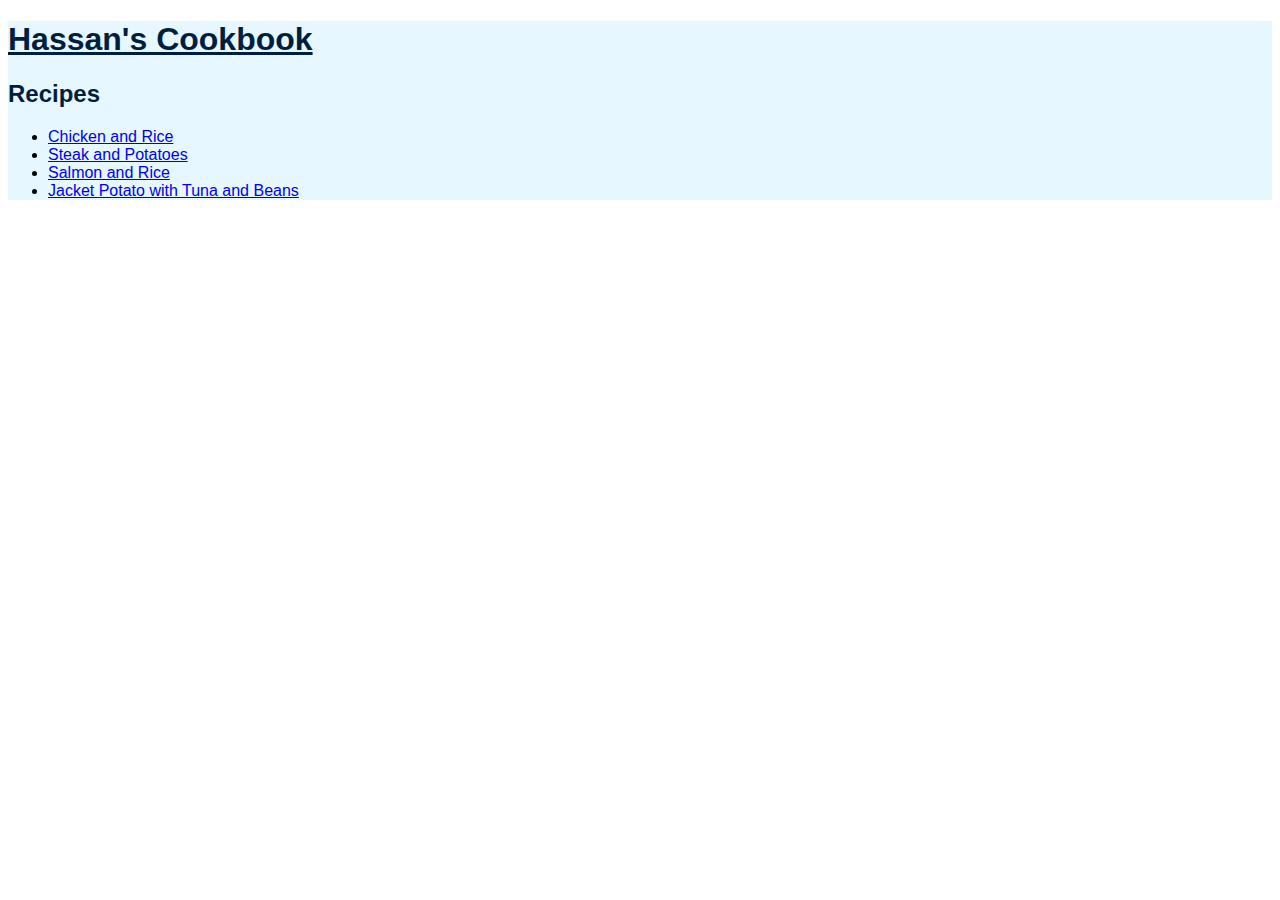
<file: index.html>
<!DOCTYPE html>
<html lang="en">
<head>
    <link rel="stylesheet" href="./styles.css">
    <meta charset="UTF-8">
    <meta name="viewport" content="width=device-width, initial-scale=1.0">
    <title>Hassan's Cookbook</title>
</head>
<body>
    <div class="container">
        <div class="title heading">
            <h1>Hassan's Cookbook</h1>
        </div>
            <div class="sub heading">
                <h2>Recipes</h2>
            </div>
                <div class="list">
                    <ul>
                        <li><a href="./recipes/chicken-and-rice.html">Chicken and Rice</a></li>
                        <li><a href="./recipes/steak-and-potatoes.html">Steak and Potatoes</a></li>
                        <li><a href="./recipes/salmon-and-rice.html">Salmon and Rice</a></li>
                        <li><a href="./recipes/tuna-and-beans-jacket-potato.html">Jacket Potato with Tuna and Beans</a></li>
                    </ul>
                </div>
    </div>
</body>
</html>
</file>
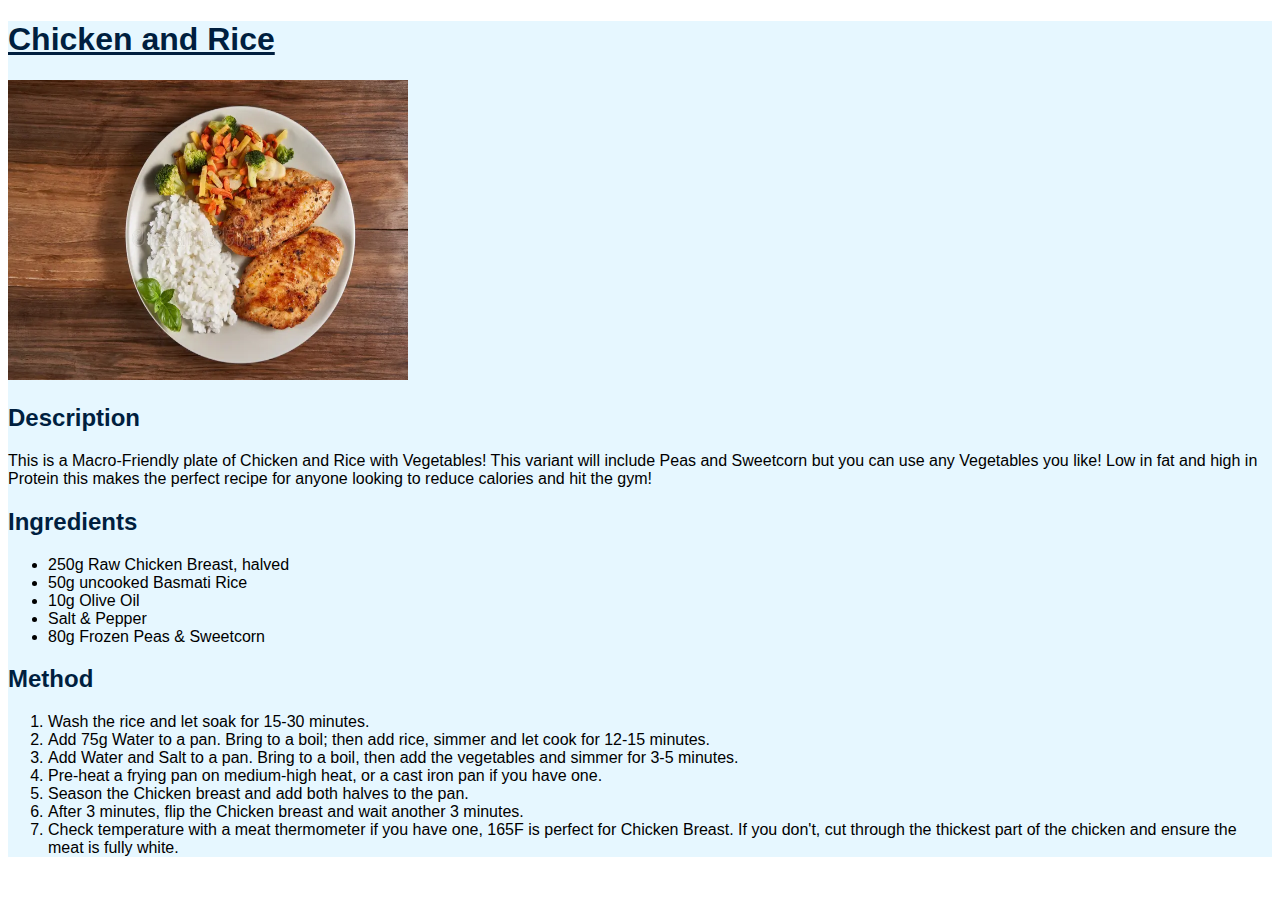
<file: recipes/chicken-and-rice.html>
<!DOCTYPE html>
<html lang="en">
<head>
    <link rel="stylesheet" href="../styles.css">
    <meta charset="UTF-8">
    <meta name="viewport" content="width=device-width, initial-scale=1.0">
    <title>Chicken And Rice</title>
</head>
<body>
    <div class="container">
        <div>
            <h1 class="title heading">Chicken and Rice</h1>
                <img src='../images/chicken-and-rice.jpg' alt="A Plate of Chicken and Rice" height="300" width="400">
        </div>
        <div>
            <h2 class="sub heading">Description</h2>
                <div>
                    <p>This is a Macro-Friendly plate of Chicken and Rice with Vegetables! This variant will include Peas and Sweetcorn but you can use any Vegetables you like! Low in fat and high in Protein this makes the perfect recipe for anyone looking to reduce calories and hit the gym!</p>
                </div>
        </div>
        <div>
            <h2 class="sub heading">Ingredients</h2> 
                <div class="list">
                    <ul>
                        <li>250g Raw Chicken Breast, halved</li>
                        <li>50g uncooked Basmati Rice</li>
                        <li>10g Olive Oil</li>
                        <li>Salt & Pepper</li>
                        <li>80g Frozen Peas & Sweetcorn</li>
                    </ul>
                </div>
        </div>
        <div>
            <h2 class="sub heading">Method</h2>
                <div>
                    <ol class="list">
                        <li>Wash the rice and let soak for 15-30 minutes.</li>        
                        <li>Add 75g Water to a pan. Bring to a boil; then add rice, simmer and let cook for 12-15 minutes.</li>        
                        <li>Add Water and Salt to a pan. Bring to a boil, then add the vegetables and simmer for  3-5 minutes.</li>        
                        <li>Pre-heat a frying pan on medium-high heat, or a cast iron pan if you have one.</li>        
                        <li>Season the Chicken breast and add both halves to the pan.</li>        
                        <li>After 3 minutes, flip the Chicken breast and wait another 3 minutes.</li>        
                        <li>Check temperature with a meat thermometer if you have one, 165F is perfect for Chicken Breast. If you don't, cut through the thickest part of the chicken and ensure the meat is fully white.</li>    
                    </ol>
                </div>
        </div>
    </div>
    </body>
</html>
</file>
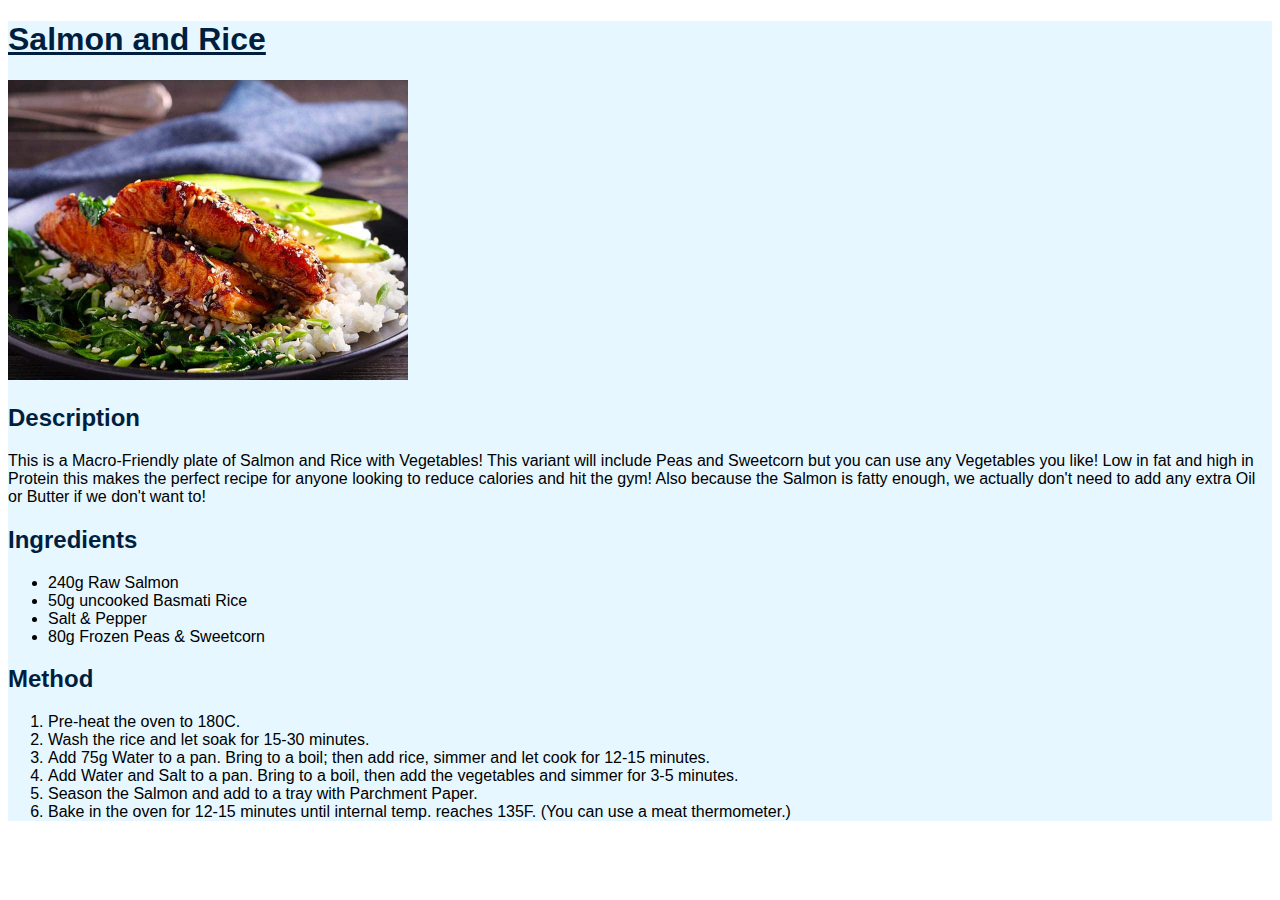
<file: recipes/salmon-and-rice.html>
<!DOCTYPE html>
<html lang="en">
<head>
    <link rel="stylesheet" href="../styles.css">
    <meta charset="UTF-8">
    <meta name="viewport" content="width=device-width, initial-scale=1.0">
    <title>Salmon and Rice</title>
</head>
<body>
    <div class="container">
        <div>
            <h1 class="title heading">Salmon and Rice</h1>
                <img src='../images/salmon-and-rice.jpg' alt="A Plate of Salmon and Rice" height="300" width="400">
        </div>
        <div>
            <h2 class="sub heading">Description</h2>
                <div>
                    <p>This is a Macro-Friendly plate of Salmon and Rice with Vegetables! This variant will include Peas and Sweetcorn but you can use any Vegetables you like! Low in fat and high in Protein this makes the perfect recipe for anyone looking to reduce calories and hit the gym! Also because the Salmon is fatty enough, we actually don't need to add any extra Oil or Butter if we don't want to!</p>
                </div>
        </div>
        <div>
            <h2 class="sub heading">Ingredients</h2> 
                <div class="list">
                    <ul>
                        <li>240g Raw Salmon</li>
                        <li>50g uncooked Basmati Rice</li>
                        <li>Salt & Pepper</li>
                        <li>80g Frozen Peas & Sweetcorn</li>
                    </ul>
                </div>
        </div>
        <div>
            <h2 class="sub heading">Method</h2>
                <div>
                    <ol class="list">
                        <li>Pre-heat the oven to 180C.</li>        
                        <li>Wash the rice and let soak for 15-30 minutes.</li>        
                        <li>Add 75g Water to a pan. Bring to a boil; then add rice, simmer and let cook for 12-15 minutes.</li>        
                        <li>Add Water and Salt to a pan. Bring to a boil, then add the vegetables and simmer for  3-5 minutes.</li>    
                        <li>Season the Salmon and add to a tray with Parchment Paper.</li>        
                        <li>Bake in the oven for 12-15 minutes until internal temp. reaches 135F. (You can use a meat thermometer.)</li>        
                    </ol>
                </div>
        </div>
    </div>
</body>
</html>
</file>
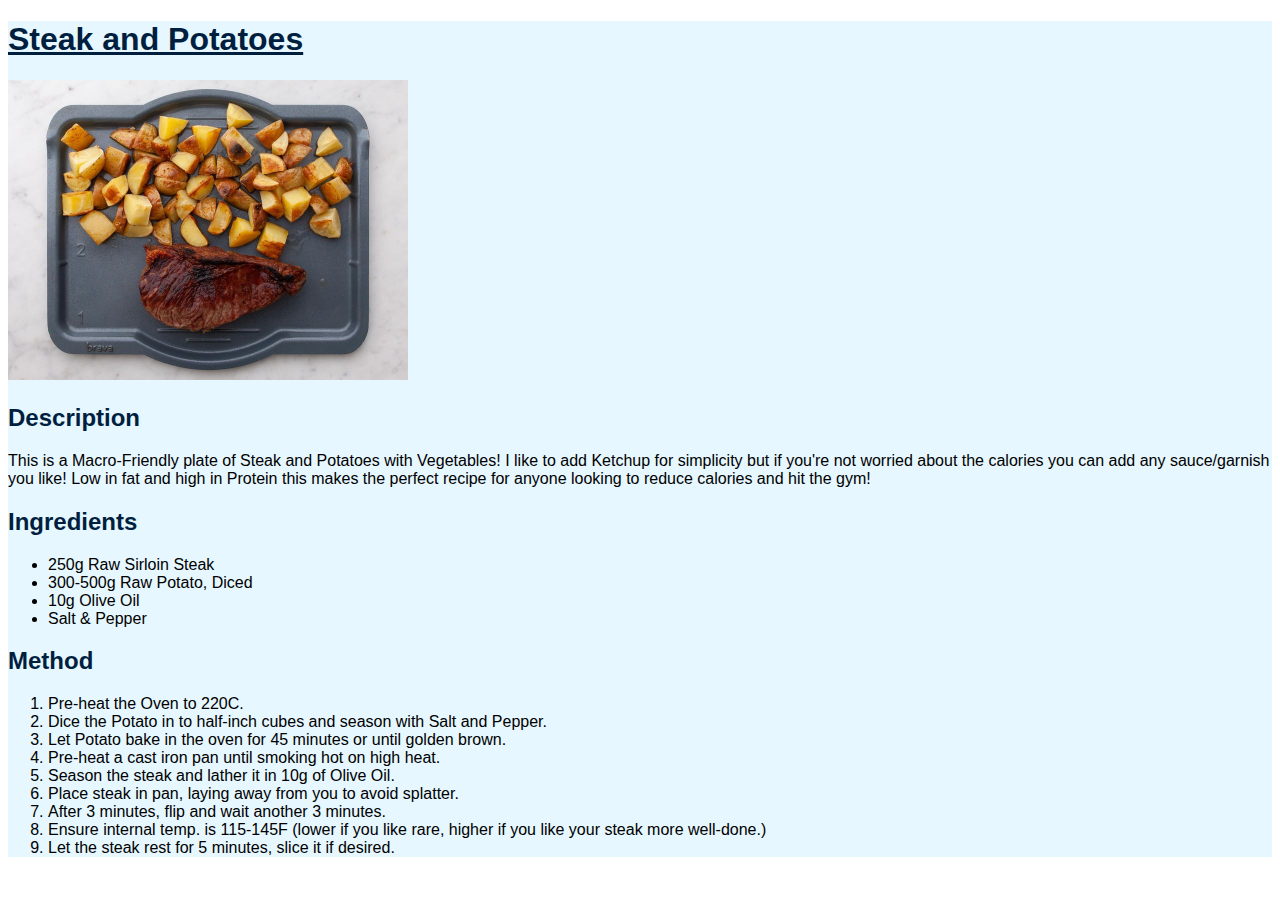
<file: recipes/steak-and-potatoes.html>
<!DOCTYPE html>
<html lang="en">
<head>
    <link rel="stylesheet" href="../styles.css">
    <meta charset="UTF-8">
    <meta name="viewport" content="width=device-width, initial-scale=1.0">
    <title>Steak and Potatoes</title>
</head>
<body>
        <div class="container">
            <div>
                <h1 class="title heading">Steak and Potatoes</h1>
                    <img src='../images/steak-and-potatoes.jpg' alt="A Plate of Steak and Potatoes" height="300" width="400">
            </div>
            <div>
                <h2 class="sub heading">Description</h2>
                    <div>
                        <p>This is a Macro-Friendly plate of Steak and Potatoes with Vegetables! I like to add Ketchup for simplicity but if you're not worried about the calories you can add any sauce/garnish you like! Low in fat and high in Protein this makes the perfect recipe for anyone looking to reduce calories and hit the gym!</p>
                    </div>
            </div>
            <div>
                <h2 class="sub heading">Ingredients</h2> 
                    <div class="list">
                        <ul>
                            <li>250g Raw Sirloin Steak</li>
                            <li>300-500g Raw Potato, Diced</li>
                            <li>10g Olive Oil</li>
                            <li>Salt & Pepper</li>
                        </ul>
                    </div>
            </div>
            <div>
                <h2 class="sub heading">Method</h2>
                    <div>
                        <ol class="list">
                            <li>Pre-heat the Oven to 220C.</li>       
                            <li>Dice the Potato in to half-inch cubes and season with Salt and Pepper.</li>        
                            <li>Let Potato bake in the oven for 45 minutes or until golden brown.</li>        
                            <li>Pre-heat a cast iron pan until smoking hot on high heat.</li>        
                            <li>Season the steak and lather it in 10g of Olive Oil.</li>        
                            <li>Place steak in pan, laying away from you to avoid splatter.</li>        
                            <li>After 3 minutes, flip and wait another 3 minutes.</li>        
                            <li>Ensure internal temp. is 115-145F (lower if you like rare, higher if you like your steak more well-done.)</li>        
                            <li>Let the steak rest for 5 minutes, slice it if desired.</li>           
                        </ol>
                    </div>
            </div>
        </div>
</body>
</html>
</file>
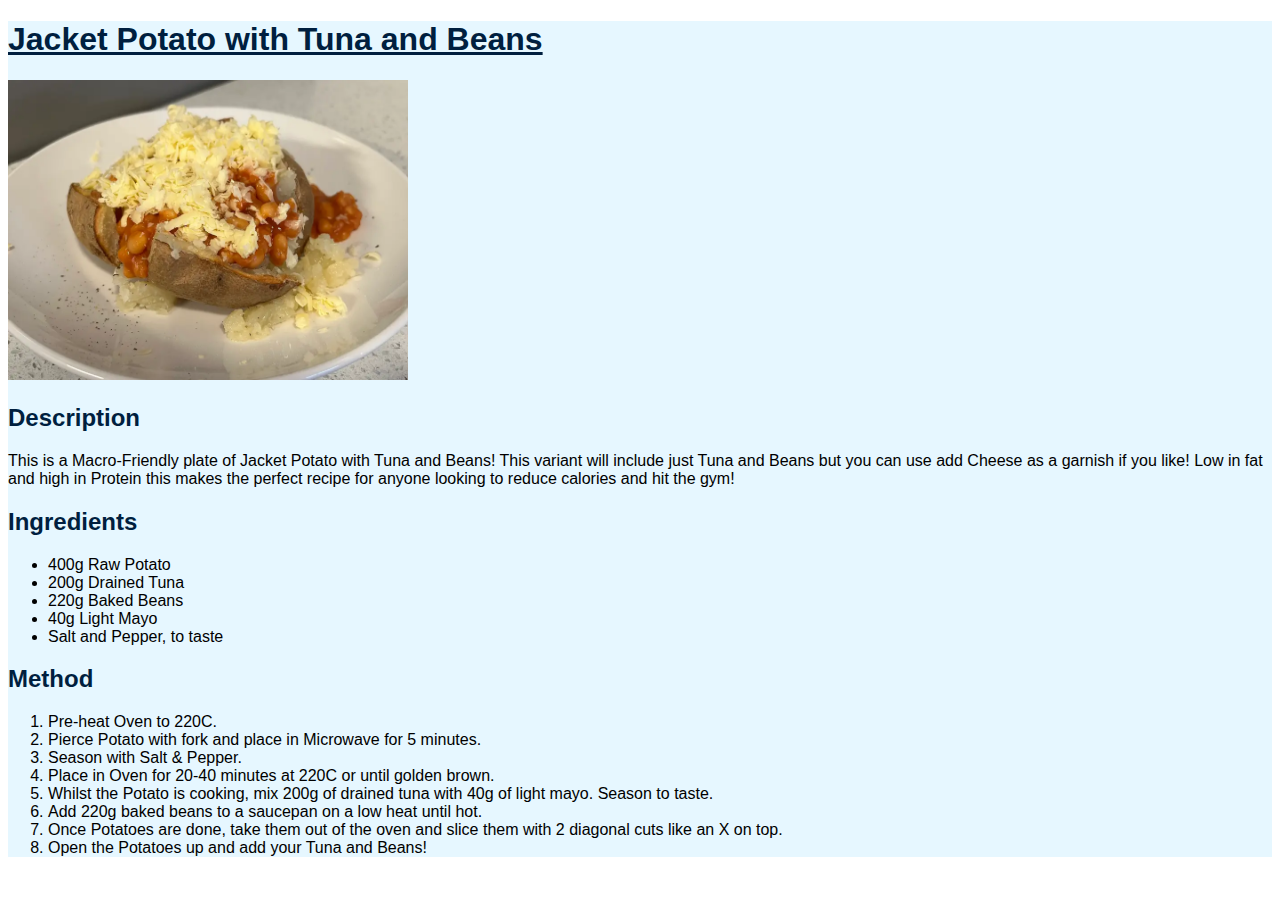
<file: recipes/tuna-and-beans-jacket-potato.html>
<!DOCTYPE html>
<html lang="en">
<head>
    <link rel="stylesheet" href="../styles.css">
    <meta charset="UTF-8">
    <meta name="viewport" content="width=device-width, initial-scale=1.0">
    <title>Jacket Potato with Tuna and Beans</title>
</head>
<body>            
        <div class="container">
            <div>
                <h1 class="title heading">Jacket Potato with Tuna and Beans</h1>
                    <img src='../images/spud-tuna-beans.jpg' alt="Jacket Potato with Tuna and Beans" height="300" width="400">
            </div>
            <div>
                <h2 class="sub heading">Description</h2>
                    <div>
                        <p>This is a Macro-Friendly plate of Jacket Potato with Tuna and Beans! This variant will include just Tuna and Beans but you can use add Cheese as a garnish if you like! Low in fat and high in Protein this makes the perfect recipe for anyone looking to reduce calories and hit the gym!</p>
                    </div>
            </div>
            <div>
                <h2 class="sub heading">Ingredients</h2> 
                    <div class="list">
                        <ul>
                            <li>400g Raw Potato</li>
                            <li>200g Drained Tuna</li>
                            <li>220g Baked Beans</li>
                            <li>40g Light Mayo</li>
                            <li>Salt and Pepper, to taste</li>
                        </ul>
                    </div>
            </div>
            <div>
                <h2 class="sub heading">Method</h2>
                    <div>
                        <ol class="list">
                            <li>Pre-heat Oven to 220C.</li>        
                            <li>Pierce Potato with fork and place in Microwave for 5 minutes.</li>        
                            <li>Season with Salt & Pepper.</li>        
                            <li>Place in Oven for 20-40 minutes at 220C or until golden brown.</li>        
                            <li>Whilst the Potato is cooking, mix 200g of drained tuna with 40g of light mayo. Season to taste.</li>        
                            <li>Add 220g baked beans to a saucepan on a low heat until hot.</li>        
                            <li>Once Potatoes are done, take them out of the oven and slice them with 2 diagonal cuts like an X on top.</li>        
                            <li>Open the Potatoes up and add your Tuna and Beans!</li>                   
                        </ol>
                    </div>
            </div>
        </div>
</body>
</html>
</file>
<file: styles.css>
.container {
    font-family: Arial, Helvetica, sans-serif;
    background-color: #e6f7ff;
}

.heading {
    color: #001f3f;
    
}

.title {
    text-decoration: underline; 
}
</file>
